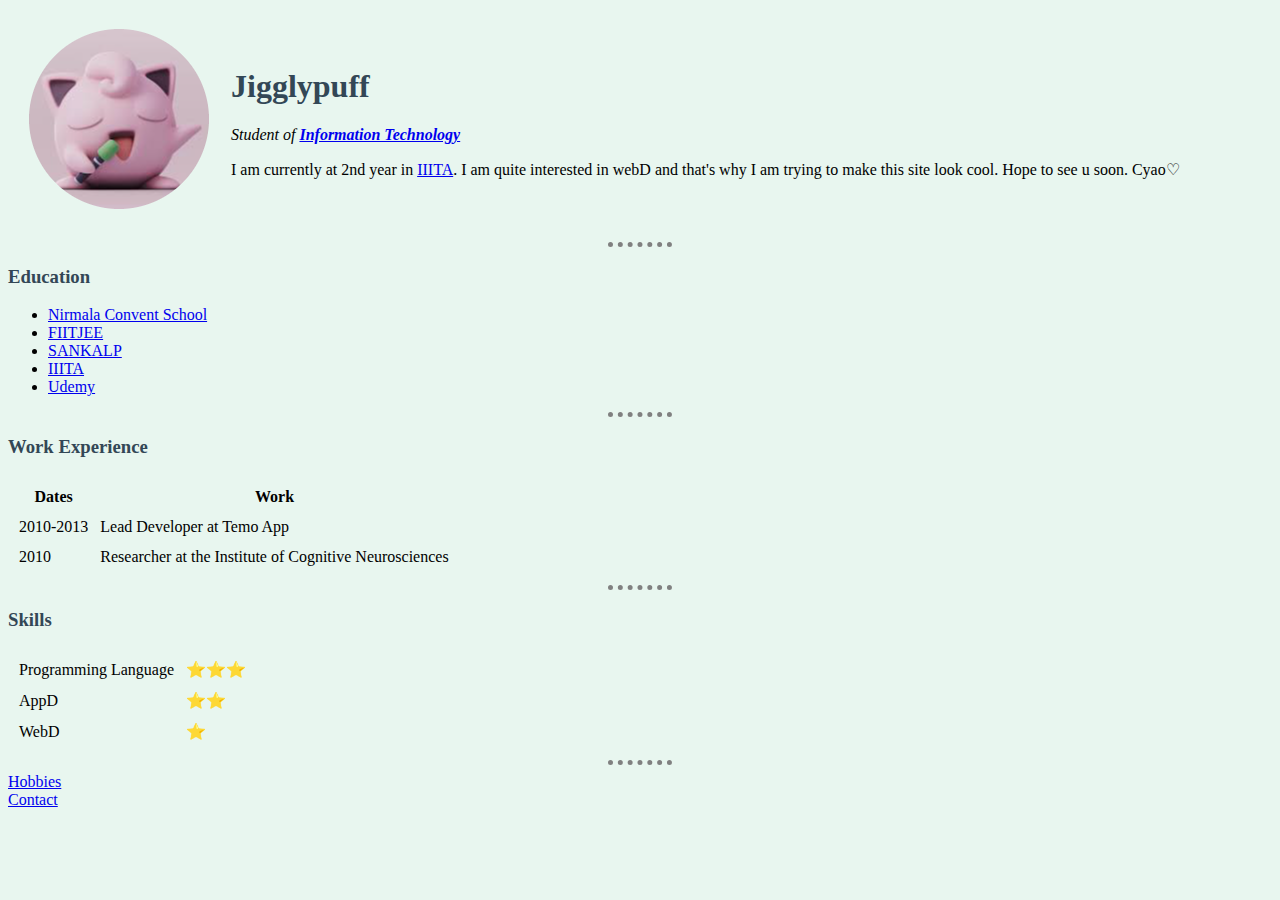
<file: index.html>
<!DOCTYPE html>
<html>

<head>
  <meta charset="utf-8">
  <title>Kavita's Personal site</title>
  <link rel="stylesheet" href="css/styles.css">
</head>


<body>
  <table cellspacing="20">
    <tr>
      <td><img src="images/jigglyk.png" alt="Timoo lite xD"></td>
      <td> <h1>Jigglypuff</h1>
        <p><em>Student of <strong><a href="https://en.wikipedia.org/wiki/Information_technology">Information Technology</a></strong></em></p>
        <p>I am currently at 2nd year in <a href="https://www.iiita.ac.in/">IIITA</a>. I am quite interested in webD and that's why I am trying to make this site look cool. Hope to see u soon. Cyao♡</p></td>
    </tr>
  </table>

  <hr>
  <h3>Education</h3>
  <ul>
    <li><a href="https://www.nirmalaconventkgm.com/">Nirmala Convent School</a></li>
    <li><a href="https://www.fiitjee.com/">FIITJEE</a></li>
    <li><a href="http://www.sankalptutorials.in/">SANKALP</a></li>
    <li><a href="https://www.iiita.ac.in/">IIITA</a></li>
    <li><a href="https://www.udemy.com/">Udemy</a></li>
  </ul>
  <hr>
  <h3>Work Experience</h3>
  <table cellspacing="10">
    <thead>
      <tr>
        <th>Dates</th>
        <th>Work</th>
      </tr>
    </thead>
    <tbody>
      <tr>
        <td>2010-2013</td>
        <td>Lead Developer at Temo App</td>
      </tr>
      <tr>
        <td>2010</td>
        <td>Researcher at the Institute of Cognitive Neurosciences</td>
      </tr>
    </tbody>
  </table>
  <hr>
  <h3>Skills</h3>
  <table cellspacing=" 10">
    <tr>
      <td>Programming Language</td>
      <td>⭐⭐⭐</td>
    </tr>
    <tr>
      <td>AppD</td>
      <td>⭐⭐</td>
    </tr>
    <tr>
      <td>WebD</td>
      <td>⭐</td>
    </tr>
  </table>
  <hr>
  <a href="hobbies.html">Hobbies</a><br>
  <a href="contact.html">Contact</a>

</body>
</html>
</file>
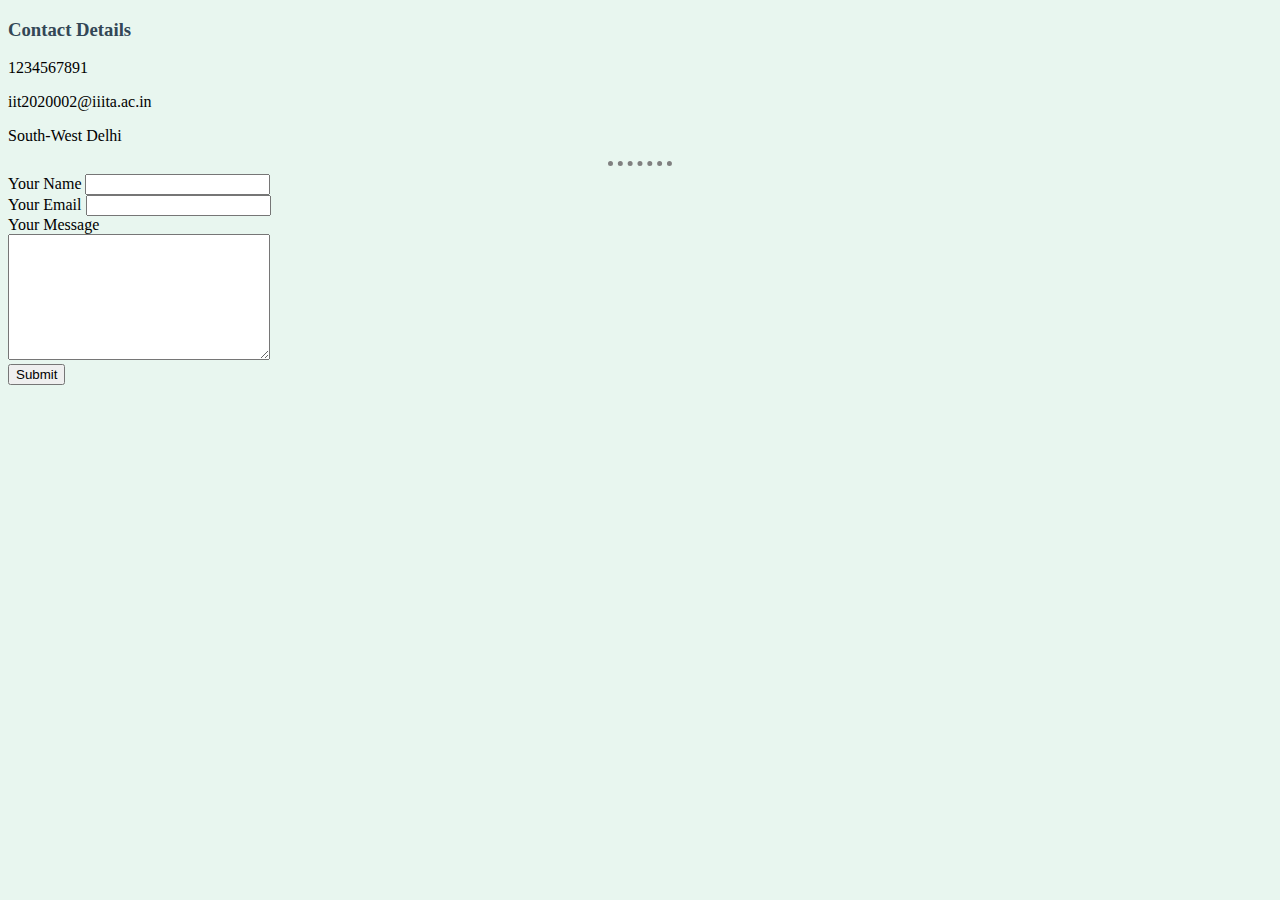
<file: contact.html>
<!DOCTYPE html>
<html lang="en" dir="ltr">
  <head>
    <meta charset="utf-8">
    <title>Contact</title>
    <link rel="stylesheet" href="css/styles.css">
  </head>
  <body>
    <h3>Contact Details</h3>
      <p>1234567891</p>
      <p>iit2020002@iiita.ac.in</p>
      <p>South-West Delhi</p>
      <hr>

      <form action="mailto:dhamotkavita11@gmail.com" method="post" enctype="text/plain">
        <label>Your Name</label>
        <input type="text" name="yourName" value=""><br>
        <label>Your Email</label>
        <input type="email" name=yourEmail" value=""><br>
        <label>Your Message</label><br>
        <textarea name="yourMessage" rows="8" cols="30"></textarea><br>
        <input type="submit" name="">
      </form>

  </body>
</html>
</file>
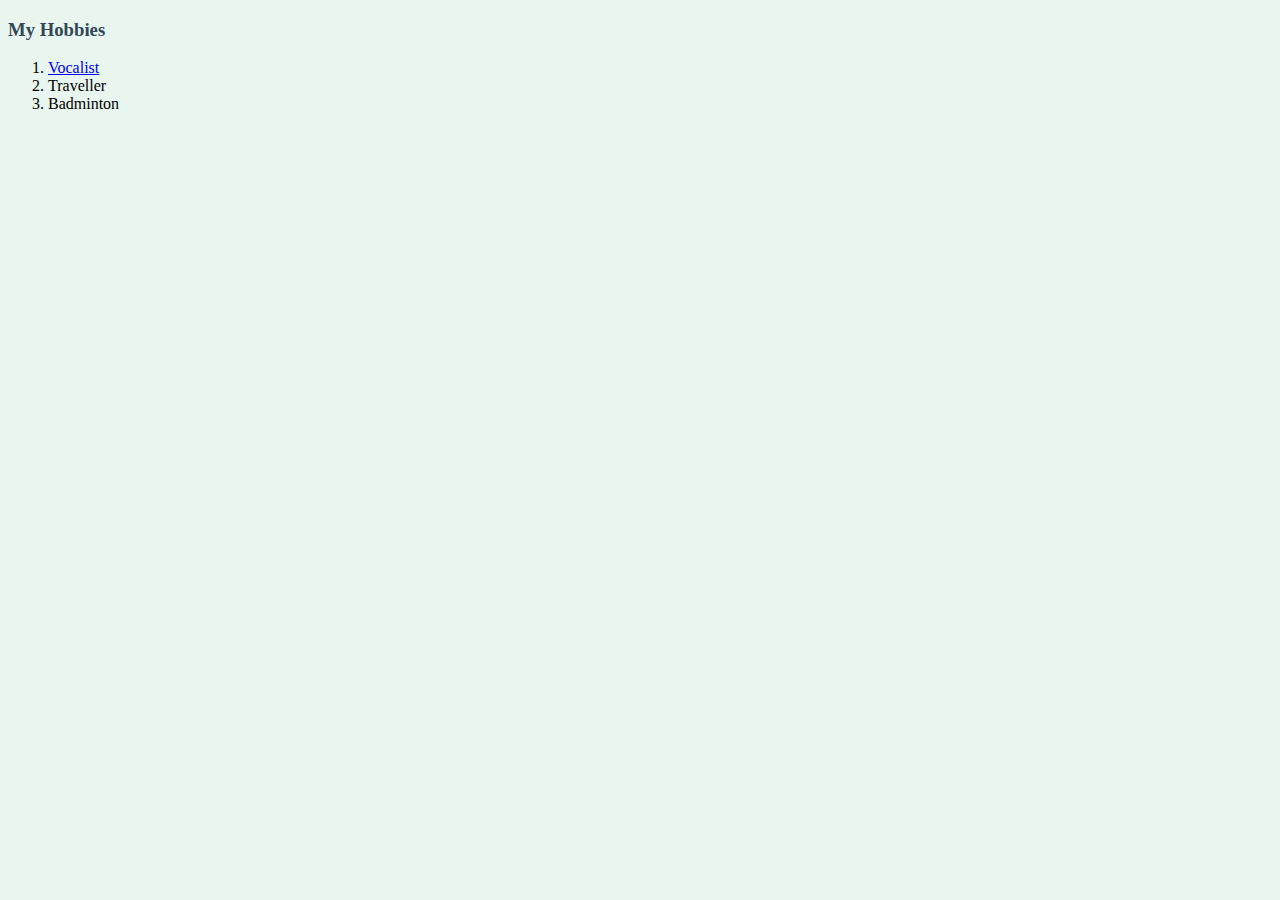
<file: hobbies.html>
<!DOCTYPE html>
<html lang="en" dir="ltr">
  <head>
    <meta charset="utf-8">
    <title>Hobbies</title>
    <link rel="stylesheet" href="css/styles.css">
  </head>
  <body>
    <h3>My Hobbies</h3>
    <ol>
      <li><a href="https://www.youtube.com/channel/UCsY1ge9zXi9gXMqH9FDCJ5w">Vocalist</a></li>
      <li>Traveller</li>
      <li>Badminton</li>
    </ol>

  </body>
</html>
</file>
<file: css/styles.css>
body {
  background-color: #E8F6EF;
}

h1 {
  color: #334756;
}

h3 {
  color: #334756;
}

hr {
  border-style: dotted none none;
  border-top-style: dotted;
  border-color: grey;
  border-width: 5px;
  width: 5%;
}
</file>
